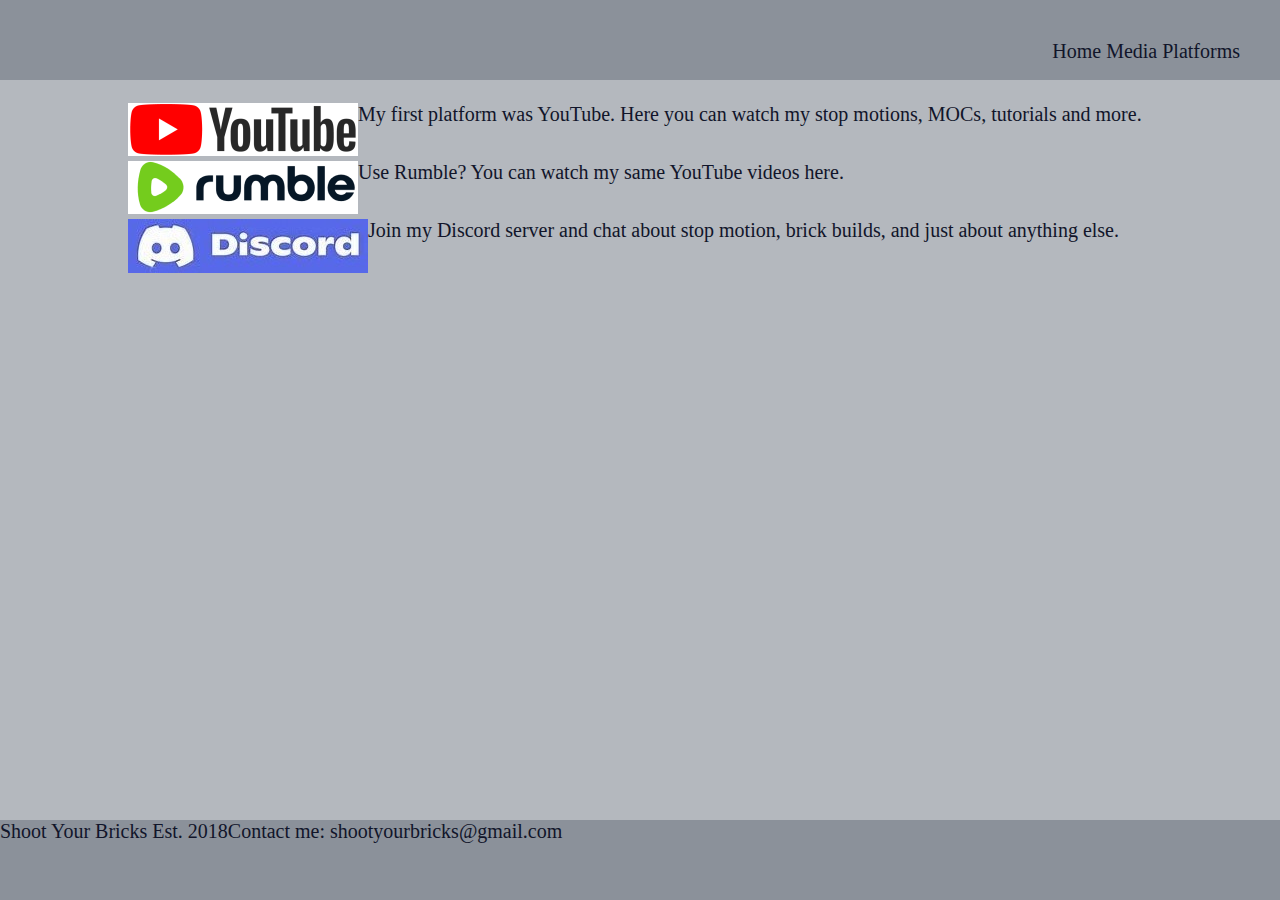
<file: socials.html>
<!DOCTYPE html>
<html lang="en">
<head>
	<meta charset="UTF-8">
	<meta name="viewport" content="width=device-width, initial-scale=1.0">
	<link rel="stylesheet" href="Assets/CSS/reset.css">
	<link rel="stylesheet" href="Assets/CSS/styles.css">
	<title>SYB Home</title>
</head>
<body>
<!--HEADER-->
	<header>
			<img src="SYB Pic small.jpg" alt="SYB LOGO" id="logo">
			<div id="navlinks">
				<a href="/">Home</a>
				<a href="/socials.html">Media Platforms</a>
			</div>

	</header>

<!--MAIN-->
	<main class="wrapper">
		<br>
		<div class="center flex-column">
			<div class="flex">
				<a href="https://www.youtube.com/@shootyourbricks" id="youtube" class="media-logo">
				<img src="youtube.png" alt="Youtube">
				</a>
				
				<p>My first platform was YouTube. Here you can watch my stop motions, MOCs, tutorials and more.</p>
			</div>
			<div class="flex">
				<a href="https://rumble.com/user/ShootYourBricks" id="rumble" class="media-logo">
					<img src="rumble.png" alt="Rumble">
				</a>
				
				<p>Use Rumble? You can watch my same YouTube videos here. </p>
			</div>
			<div class="flex">
				<a href="https://discord.gg/deKY7Z5VsH" id="discord" class="media-logo">
					<img src="discord.jpeg" alt="Discord">
				</a>
				
				<p>Join my Discord server and chat about stop motion, brick builds, and just about anything else. </p>
			</div
		</div>

	</main>



<!--FOOTER-->
	<footer class="flex">
		<p>Shoot Your Bricks Est. 2018</p>
		<p>Contact me: <a href="mailto:shootyourbricks@gmail.com">shootyourbricks@gmail.com</a></p>
	</footer>
</body>
</html>
</file>
<file: Assets/CSS/styles.css>
:root{
  font-size: 20px;
  --primary: rgb(180, 184, 190);
  --secondary: rgb(139, 145, 154);
  --terciary: rgb(17, 21, 42);
  background-color:  var(--primary);
  color: var(--terciary)
}

.wrapper{
  width : 80%;
  margin: auto;
}
header{
  background-color : var(--secondary);
  height: 4rem;
  padding: 2rem;
  display: flex;
  justify-items: flex-end;
  flex-wrap: nowrap;
  justify-content: space-between;
}

.nav-links{
  font-size: 24;
  text-align: center;
  align-self: center;
  padding: 1rem;
  color: var(--terciary);
  display: flex;
}
.nav-links a{
  padding: 1rem;
}

main{
  min-height: calc(100vh - 8rem);
}
footer{
  background-color : var(--secondary);
height: 4rem;
color : var(--terciary)
}
h1{
  font-size: 2rem;
}
.title-p{
  font-size: 1.5rem;
  margin: 1rem;
  margin-left: 0;
}
.center{
  margin: auto;
  align-self: center;
  text-align: center;
}
.flex{
  display : flex;
}
.flex-column{
  display : flex;
  flex-direction : column;
  justify-content: space-between;
}
#logo{
  width : 2rem;

}

@media (max-width : 200px){
  .wrapper{
    width : 90%;
  }
    
  #main-para{
  max-width : unset; 
  }
}
</file>
